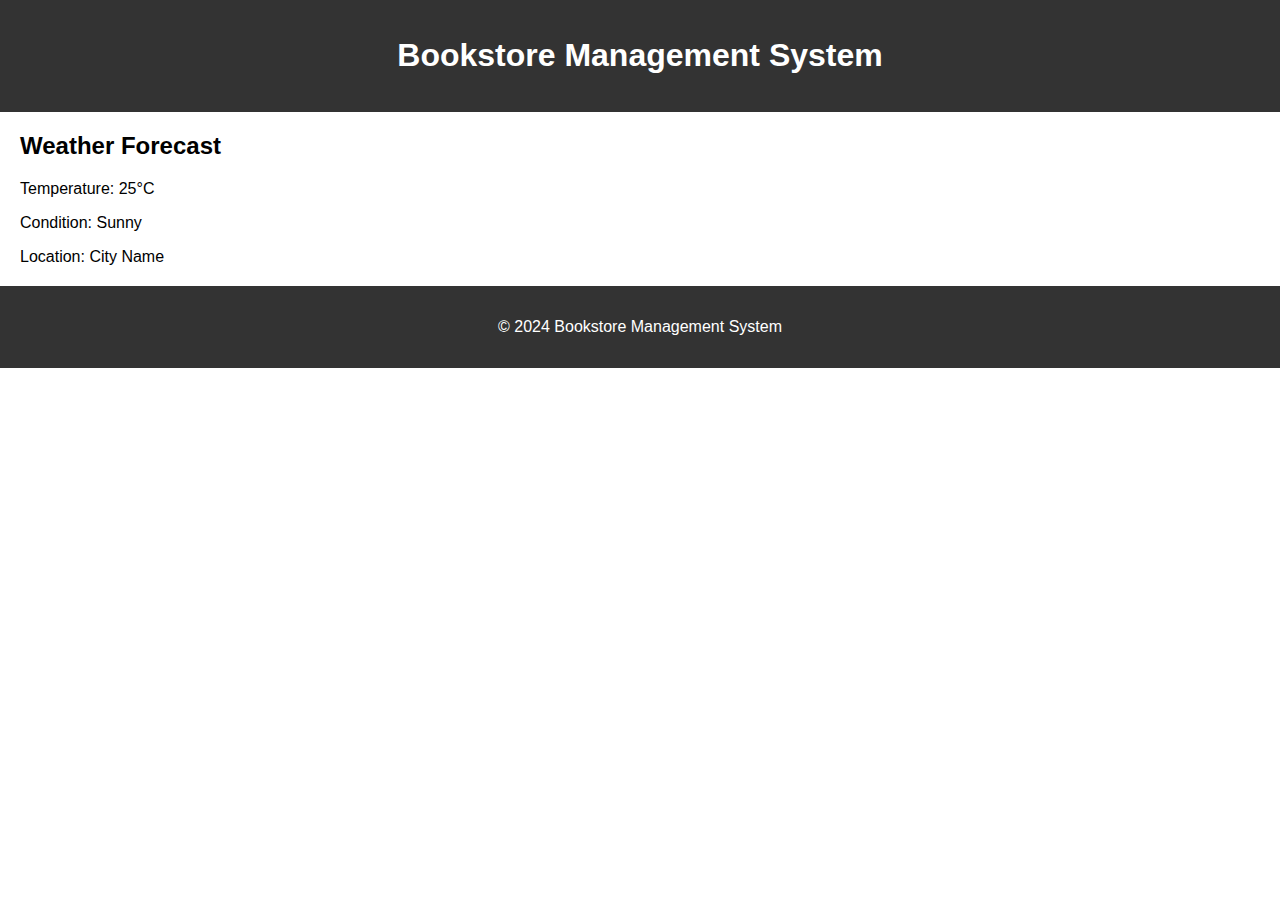
<file: index.html>
<!DOCTYPE html>
<html lang="en">
<head>
    <meta charset="UTF-8">
    <meta name="viewport" content="width=device-width, initial-scale=1.0">
    <link rel="stylesheet" href= "day10.css">
    <script src="day10.js" defer></script>
    <title>Bookstore Management System</title>
</head>
<body>
    <header>
        <h1>Bookstore Management System</h1>
    </header>
    <section id="bookstore-section">
        <!-- Bookstore management content will go here -->
    </section>
    <section id="weather-section">
        <h2>Weather Forecast</h2>
        <div id="weather-info">
            <!-- Weather information will be displayed here -->
        </div>
    </section>
    <footer>
        <p>&copy; 2024 Bookstore Management System</p>
    </footer>
</body>
</html>
</file>
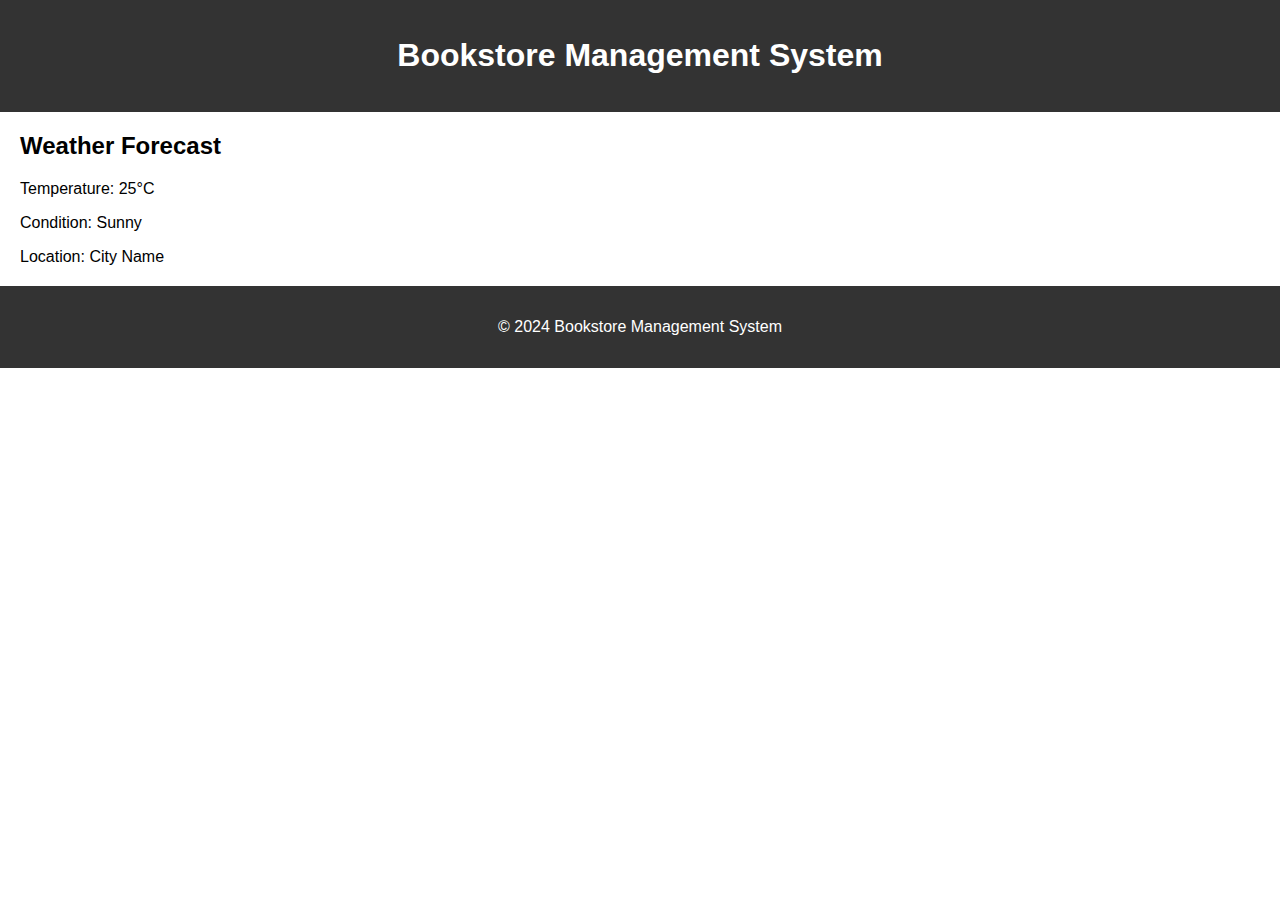
<file: day10.html>
<!DOCTYPE html>
<html lang="en">
<head>
    <meta charset="UTF-8">
    <meta name="viewport" content="width=device-width, initial-scale=1.0">
    <link rel="stylesheet" href= "day10.css">
    <script src="day10.js" defer></script>
    <title>Bookstore Management System</title>
</head>
<body>
    <header>
        <h1>Bookstore Management System</h1>
    </header>
    <section id="bookstore-section">
        <!-- Bookstore management content will go here -->
    </section>
    <section id="weather-section">
        <h2>Weather Forecast</h2>
        <div id="weather-info">
            <!-- Weather information will be displayed here -->
        </div>
    </section>
    <footer>
        <p>&copy; 2024 Bookstore Management System</p>
    </footer>
</body>
</html>
</file>
<file: day10.css>
body {
    font-family: Arial, sans-serif;
    margin: 0;
    padding: 0;
}

header, footer {
    background-color: #333;
    color: white;
    text-align: center;
    padding: 1em;
}

section {
    margin: 20px;
}

#weather-info {
    /* Add styles for weather information display */
}
</file>
